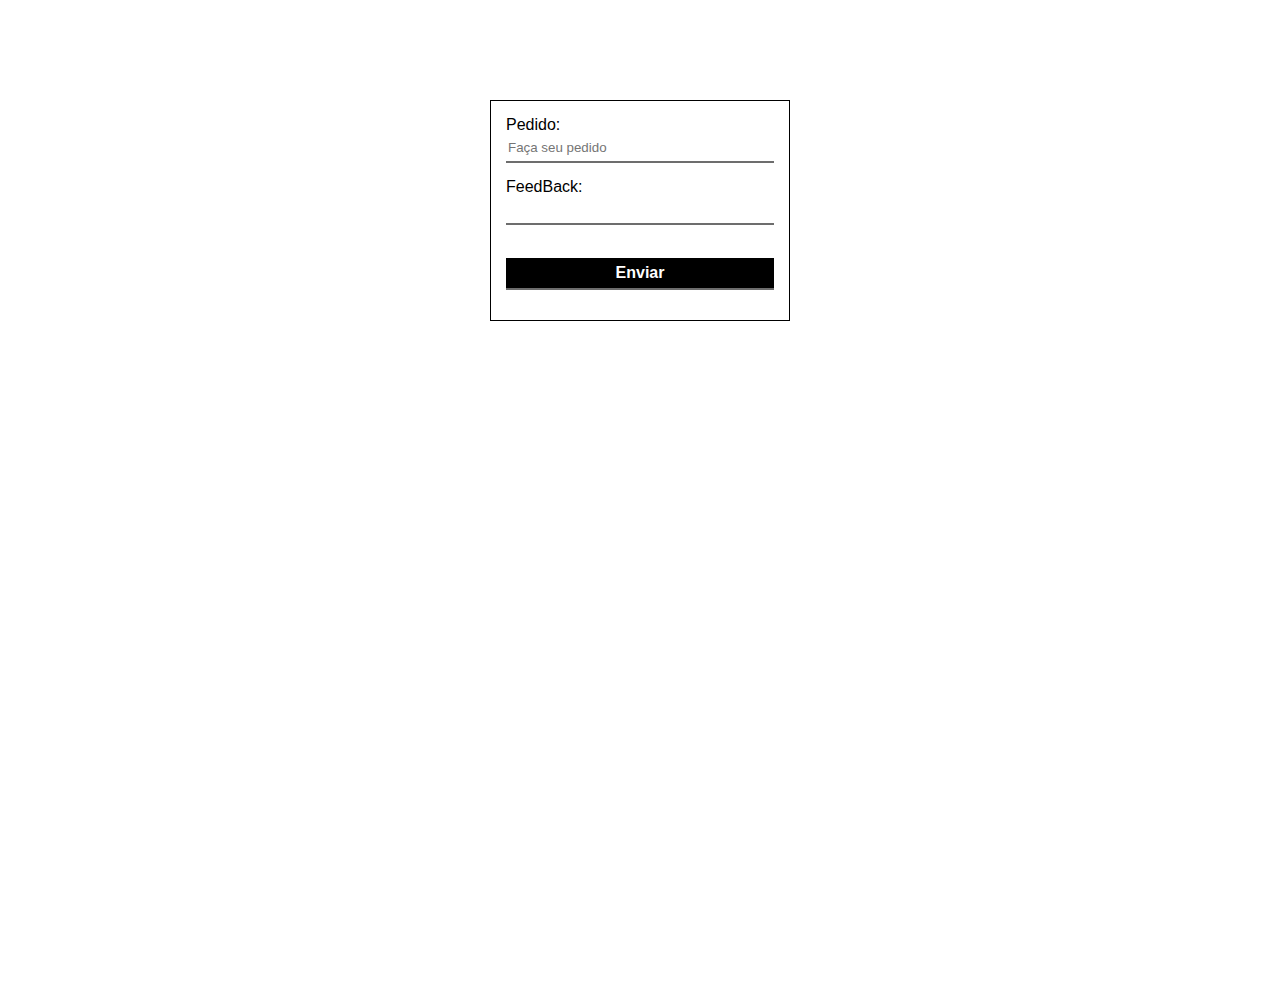
<file: restaurantes/index.html>
<!DOCTYPE html>
<html lang="en">
    <head>
        <meta charset="UTF-8">
        <meta http-equiv="X-UA-Compatible" content="IE=edge">
        <meta name="viewport" content="width=device-width, initial-scale=1.0">
        <link rel="stylesheet" href="./css/reset.css">
        <link rel="stylesheet" href="./css/style.css">
        <title>sabor Brasileiro</title>
    </head>
    <body>
       <form action="">
            <label for="pedidoCliente">Pedido: </label>
            <input type="text" id="pedidoCliente" placeholder="Faça seu pedido" required> 
            <label for="criticaCliente">FeedBack: </label>
            <input type="text" id="criticaCliente"> <br>
            <input type="submit" id="button" value="Enviar">
       </form>
        <script src="./script.js"></script>
    </body>
</html>
</file>
<file: restaurantes/css/style.css>
body{
    font-family: sans-serif;
    width: 100vw;
    height: 100vh;
}
form{
    width: 300px;
    padding: 15px;
    display: flex;
    flex-direction: column;
    justify-content: center;
    margin: 100px auto;
    border: 1px solid #000;
}
input{
    margin-bottom: 15px;
    padding: 6px 2px;
    border: transparent;
    border-bottom: 2px solid rgb(109, 109, 109);
    outline: none;
    width: 100%;
}
input[type = "submit"]{
    background-color: #000;
    color: #fff;
    font-size: 16px;
    font-weight: bold;
    cursor: pointer;
}

p{
    text-align: center;
}
</file>
